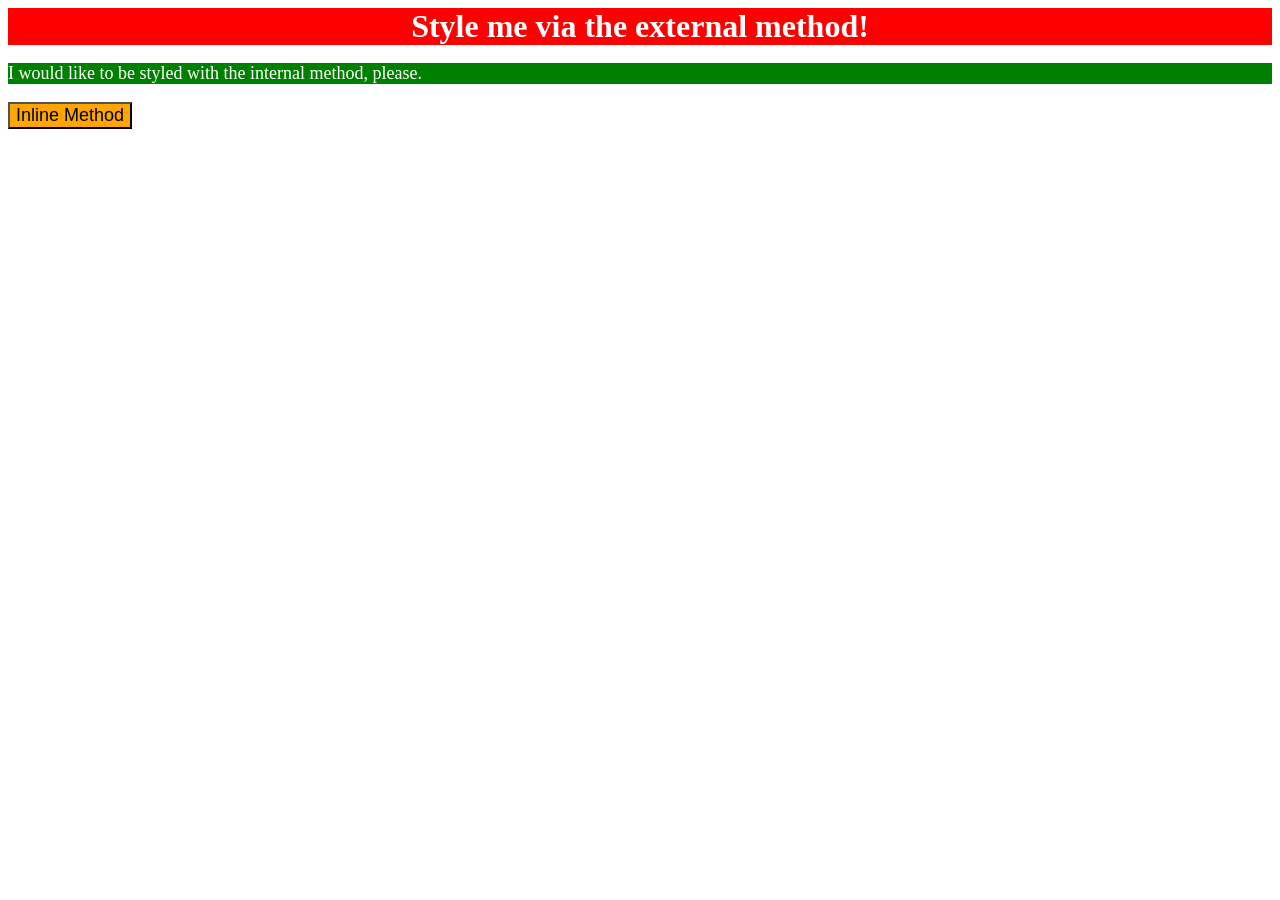
<file: foundations/intro-to-css/01-css-methods/index.html>
<!DOCTYPE html>
<html lang="en">
  <head>
    <meta charset="UTF-8">
    <meta http-equiv="X-UA-Compatible" content="IE=edge">
    <meta name="viewport" content="width=device-width, initial-scale=1.0">
    <link rel="stylesheet" href="./style.css">
    <title>Methods for Adding CSS</title>
    <style>
      p {
        background-color: green;
        color: white ;
        font-size: 18px;
      }
    </style>
  </head>
  <body>
    <div>Style me via the external method!</div>
    <p>I would like to be styled with the internal method, please.</p>
    <button style="background-color: orange ; font-size: 18px;">Inline Method</button>
  </body>
</html>
</file>
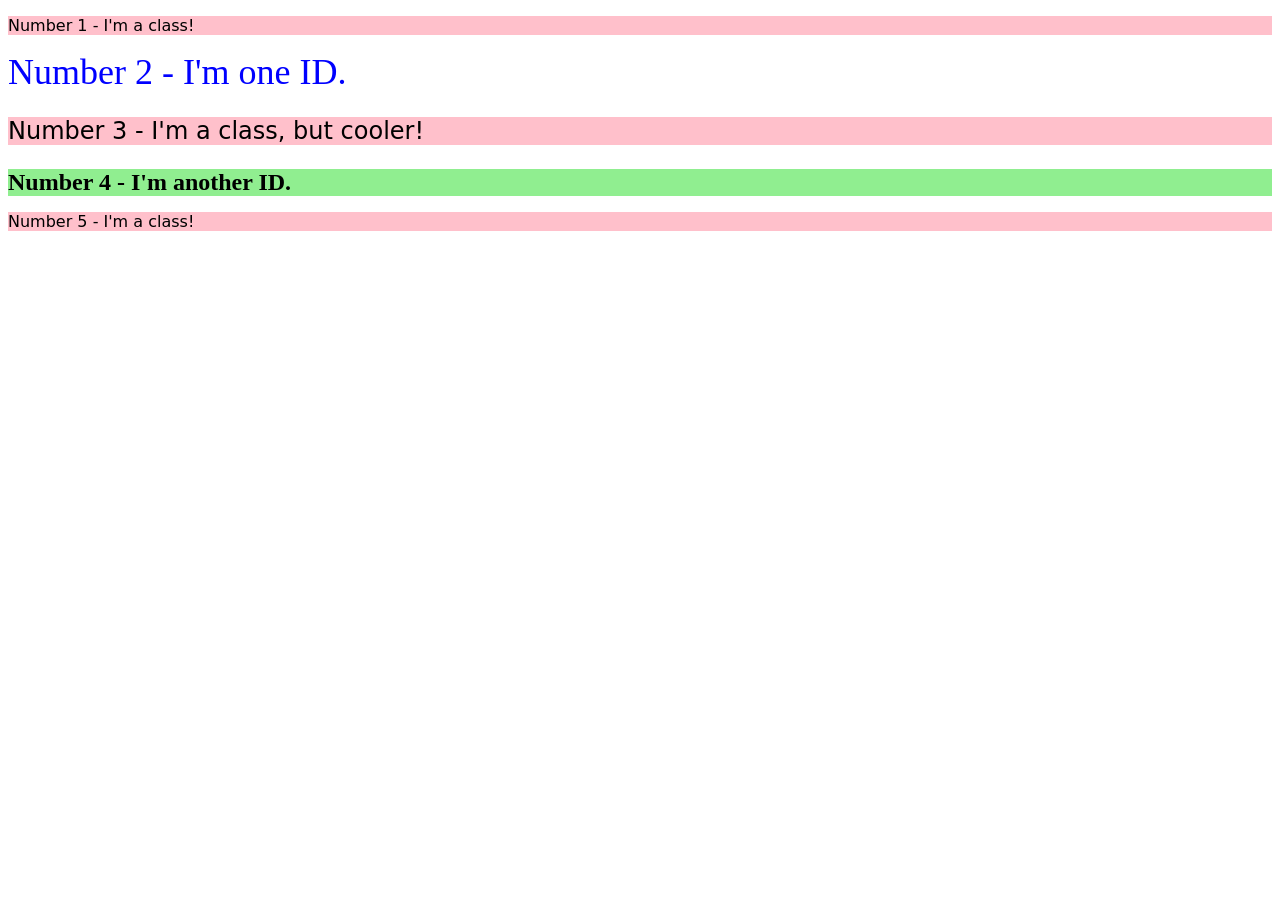
<file: foundations/intro-to-css/02-class-id-selectors/index.html>
<!DOCTYPE html>
<html lang="en">
  <head>
    <meta charset="UTF-8">
    <meta http-equiv="X-UA-Compatible" content="IE=edge">
    <meta name="viewport" content="width=device-width, initial-scale=1.0">
    <title>Class and ID Selectors</title>
    <link rel="stylesheet" href="style.css">
  </head>
  <body>
    <p class="odd-num1">Number 1 - I'm a class!</p>
    <div id="even-num2">Number 2 - I'm one ID.</div>
    <p class="odd-num1" id="odd-num3">Number 3 - I'm a class, but cooler!</p>
    <div id="even-num4">Number 4 - I'm another ID.</div>
    <p class="odd-num1">Number 5 - I'm a class!</p>
  </body>
</html>
</file>
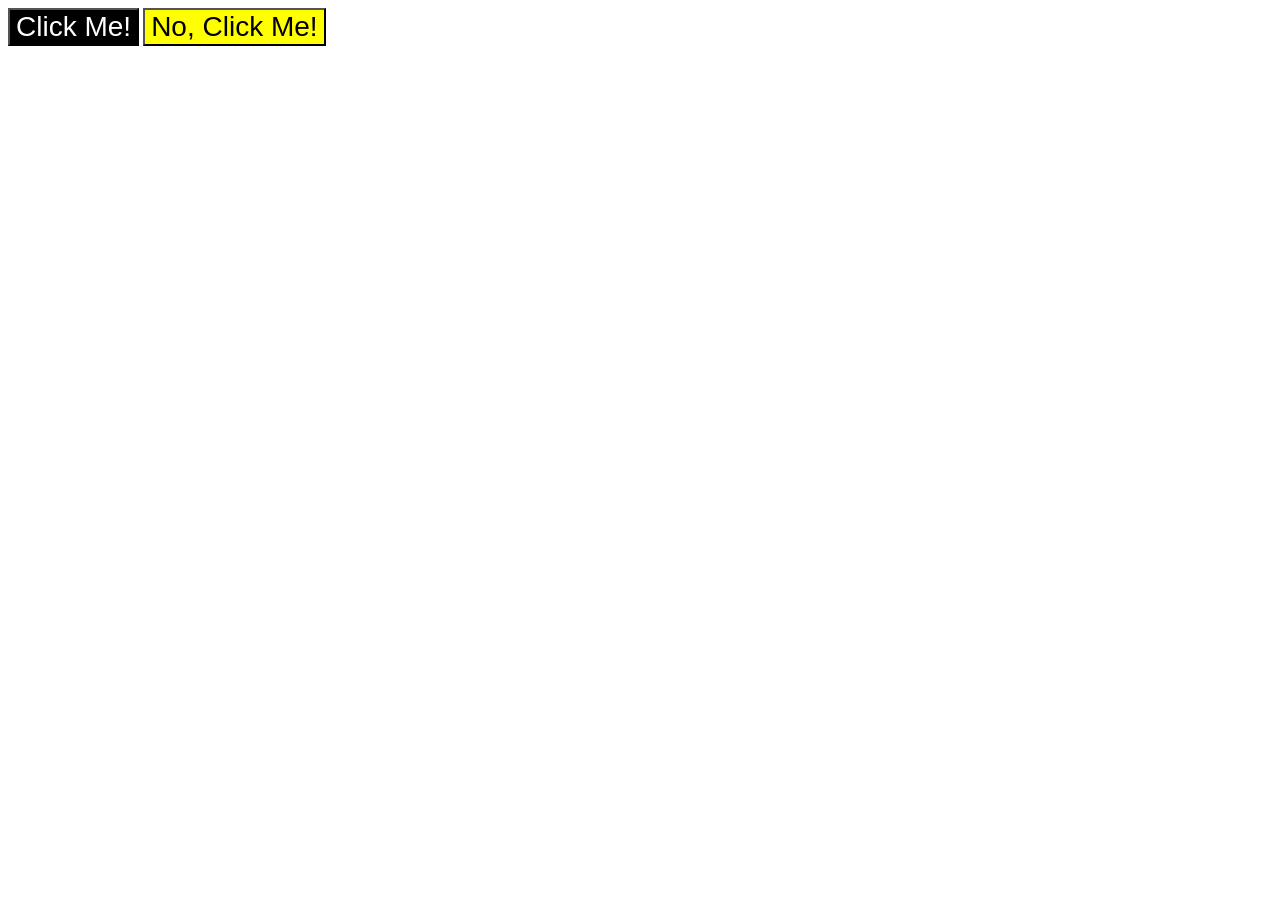
<file: foundations/intro-to-css/03-grouping-selectors/index.html>
<!DOCTYPE html>
<html lang="en">
  <head>
    <meta charset="UTF-8">
    <meta http-equiv="X-UA-Compatible" content="IE=edge">
    <meta name="viewport" content="width=device-width, initial-scale=1.0">
    <title>Grouping Selectors</title>
    <link rel="stylesheet" href="style.css">
  </head>
  <body>
    <button class="btn1">Click Me!</button>
    <button class="btn2">No, Click Me!</button>
  </body>
</html>
</file>
<file: foundations/intro-to-css/01-css-methods/style.css>
div {

    background-color: red ;
    color: white ;
    font-size: 32px;
    text-align: center ;
    font-weight: bold;

}
</file>
<file: foundations/intro-to-css/02-class-id-selectors/style.css>
/* Add CSS Styling */

/** **The third element**: in addition to the styles for all odd numbered elements, add a font size of 24px
* **The fourth element**: a light green background, a font size of 24px, and bold*/
.odd-num1 {

    background-color: pink ;
    font-family: verdana , 'DejaVu Sans' , sans-serif;

}


#even-num2 {

    color: blue;
    font-size:  36px;
}

#odd-num3 {
    font-size: 24px;
}

#even-num4 {

    background-color: lightgreen;
    font-size: 24px;
    font-weight: bold;
}
</file>
<file: foundations/intro-to-css/03-grouping-selectors/style.css>
/* Add CSS Styling */

/* **The first element**: a black background and white text
- **The second element**: a yellow background
- **Both elements**: a font size of 28px and a list of fonts containing `Helvetica` and `Times New Roman`, with `sans-serif` as a fallback*/



.btn1 {

    background-color: black;
    color: white;
}

.btn2 {

    background-color: yellow;
}

.btn1, .btn2 {

    font-size: 28px;
    font-family: Helvetica, 'Times New Roman', sans-serif;
}
</file>
